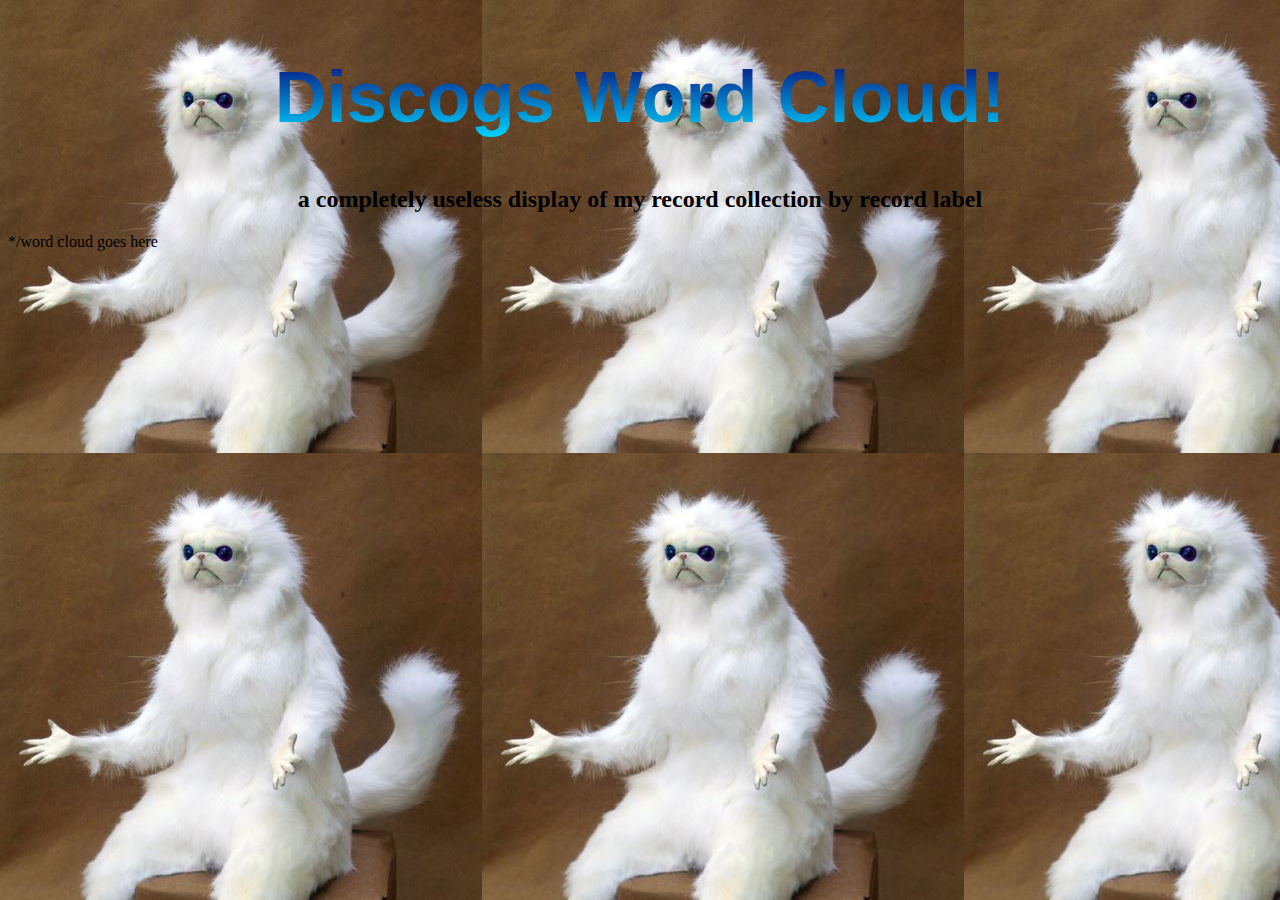
<file: index.html>
<!DOCTYPE html>
<html lang="en">

<head>
    <link rel="stylesheet" href="./css/site.css" />
    <title>Discogs Word Cloud!</title>
</head>

        
<body>
    <div id="flex-container-parent"></div>
    <header>  
        <div>  
            <h1>Discogs Word Cloud!</h1>
            <h2>a completely useless display of my record collection by record label</h2>
        </div>  
    </header>  

    <main>
        <div id="flex-container">
            */word cloud goes here               
        </div>
    </main>
            <script src="https://cdn.anychart.com/releases/8.9.0/js/anychart-core.min.js"></script>
            <script src="https://cdn.anychart.com/releases/8.9.0/js/anychart-tag-cloud.min.js"></script>
            <script>
                let data = [
                    {x: "4AD", value: 2},
                    {x: "Barsuk", value: 8},
                    {x: "Domino", value: 46},
                    {x: "Merge Records", value: 98},
                    {x: "Jade Tree", value: 13},
                    {x: "Lovitt", value: 5},
                    {x: "Jagjaguwar", value: 7},
                    {x: "Matador", value: 10},
                    {x: "Polyvinyl Record Company", value: 9},

                
                ];
                
                chart = anychart.tagCloud(data);
                chart.container("flex-container");
                chart.draw();
                var customColorScale = anychart.scales.linearColor();
                customColorScale.colors(["#ffcc00", "#00ccff"]);

            </script>
</body>
</html>
</file>
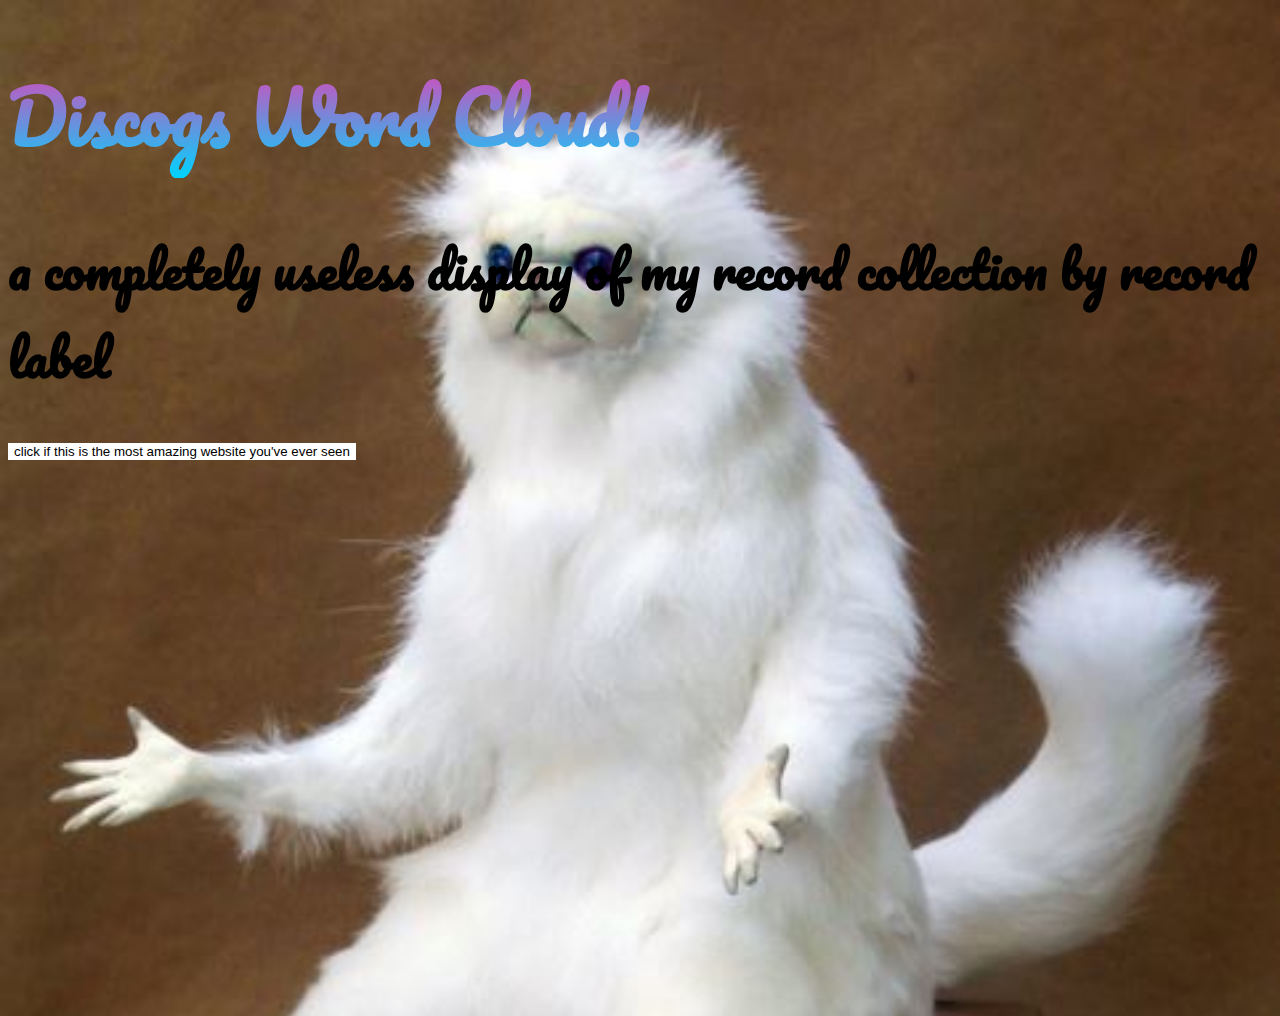
<file: docs/index.html>
<!DOCTYPE html>
<html lang="en">

<head>
    <link rel="stylesheet" href="./css/site.css" />
    <link rel="preconnect" href="https://fonts.gstatic.com">
    <link href="https://fonts.googleapis.com/css2?family=Pacifico&display=swap" rel="stylesheet">
    <title>Discogs Word Cloud!</title>
</head>

        
<body>
    <section>
        <div id="maincontent">
            <header>  
                <h1>Discogs Word Cloud!</h1>
                <h2>a completely useless display of my record collection by record label</h2>
                <button onClick="sayThanks()"> click if this is the most amazing website you've ever seen</button>
                <p id="thank"></p>
            </header>  
            <div id="maincontent-wordcoud">             
            </div>
        </div> 
    </section>

            <script src="https://cdn.anychart.com/releases/8.9.0/js/anychart-core.min.js"></script>
            <script src="https://cdn.anychart.com/releases/8.9.0/js/anychart-tag-cloud.min.js"></script>
            <script>
                let data = [
                    {x: "4AD", value: 2},
                    {x: "Barsuk", value: 8},
                    {x: "Domino", value: 46},
                    {x: "Merge Records", value: 98},
                    {x: "Jade Tree", value: 13},
                    {x: "Lovitt", value: 5},
                    {x: "Jagjaguwar", value: 7},
                    {x: "Matador", value: 10},
                    {x: "Polyvinyl Record Company", value: 9},

                
                ];
                
                chart = anychart.tagCloud(data);
                chart.container("maincontent-wordcoud");
                chart.draw();
                var customColorScale = anychart.scales.linearColor();
                customColorScale.colors(["#ffcc00", "#00ccff"]);

            </script>
            <script>
            function sayThanks() {
                document.getElementById("thank").innerHTML = "oh wow, thanks!";

            }
            </script>
            
</body>
</html>
</file>
<file: css/site.css>
html {
    box-sizing: border-box;
    font-size: 16px;
    background: url('../img/catroomguardian.jpeg');
}


#flex-container-parent {
    display: flex;
    flex-direction: column;
    flex-wrap: nowrap;
    justify-content: flex-start;
    align-content: stretch;
    align-items: center;
}

#flex-container {
    order: 0;
    flex: 100 1 auto;
    align-self: stretch;
}

h1 {
    font-size: 72px;
    font-family: arial; 
    background: -webkit-linear-gradient(#090979, #00d4ff);
    -webkit-background-clip: text;
    -webkit-text-fill-color: transparent;
    display: flex; 
    justify-content: center; 
}

h2 {
    display: flex; 
    justify-content: center;
     
}
</file>
<file: docs/css/site.css>
html {
    background: url('../img/catroomguardian.jpeg'); 
    background-size: cover;
}


h1 {
    font-size: 70px;
    font-family: 'Pacifico', cursive;
    background: -webkit-linear-gradient(#ee3bb2, #00d4ff);
    -webkit-background-clip: text;
    -webkit-text-fill-color: transparent;
}

h2 {
    font-size: 50px;
    font-family: 'Pacifico', cursive;

}
#maincontent {
    display: flex;
    justify-content: center; 
    height: 1000px; 
    border: 4px black; 

    
}

#maincontent-worldcloud {




}

button {
    background-color: white; 
    border: 3px purple;
    transition-duration: 0.4s;
}

button:hover {
    box-shadow: 0 12px 16px 0 rgba(0,0,0,0.24), 0 17px 50px 0 rgba(0,0,0,0.19);

}
</file>
